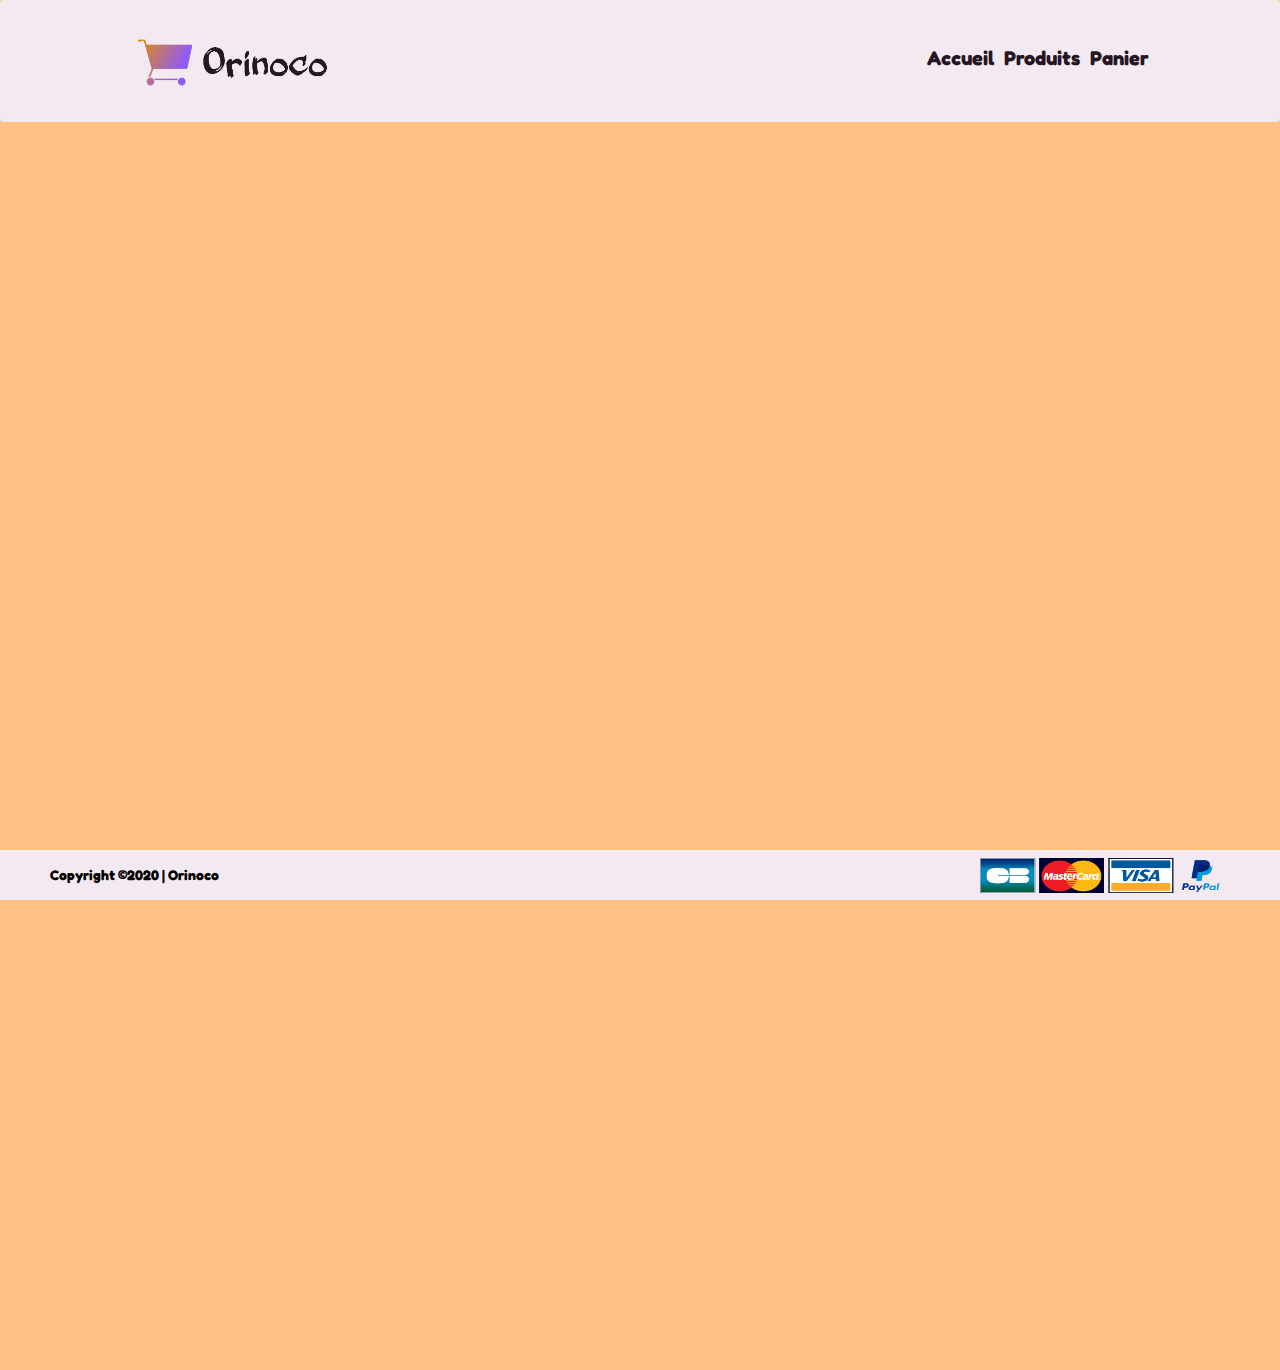
<file: index.html>
<!doctype html>
<html lang="fr">
    <head>
        <meta charset="utf-8">
        <meta name="viewport" content="width=device-width, initial-scale=1">
        <link rel="stylesheet" href="https://maxcdn.bootstrapcdn.com/bootstrap/3.4.1/css/bootstrap.min.css">
        <script src="https://ajax.googleapis.com/ajax/libs/jquery/3.5.1/jquery.min.js"></script>
        <script src="https://maxcdn.bootstrapcdn.com/bootstrap/3.4.1/js/bootstrap.min.js"></script>
        <link href="https://fonts.googleapis.com/css2?family=Fredoka+One&amp;family=Vollkorn:wght@400;700;900&amp;display=swap" rel="stylesheet">
        <link rel="stylesheet" href="./scss/main.css">
        <title>Orinoco | Vente de caméras vintage</title>
    </head>

<body>
    <header>
        <nav class="navbar navbar-expand">
            <a class="navbar-brand" href="index.html">
                <img src="./images/logo_orinoco.png" width="195" height="90" alt="Logo de la boutique">
            </a>
            <ul class="navbar-nav ml-auto">
                <li class="nav-item active">
                    <a class="nav-link" href="index.html">Accueil</a>
                </li>
                <li class="nav-item">
                    <a class="nav-link" href="index.html">Produits</a>
                </li>
                <li class="nav-item">
                    <a class="nav-link" href="panier.html">Panier</a>
                </li>
            </ul>
        </nav>
    </header>
    
    <main class="container-fluid row" id="produits">
        
    </main>

    <footer class="footer">
        <p>Copyright ©2020 | Orinoco</p>
        <img src="./images/cb_visa_mastercard_logo-1.png" alt="logo moyens de paiement">
    </footer>

    <!-- jQuery first, then Popper.js, then Bootstrap JS -->
    <script src="https://code.jquery.com/jquery-3.4.1.slim.min.js" integrity="sha384-J6qa4849blE2+poT4WnyKhv5vZF5SrPo0iEjwBvKU7imGFAV0wwj1yYfoRSJoZ+n" crossorigin="anonymous"></script>
    <script src="https://cdn.jsdelivr.net/npm/popper.js@1.16.0/dist/umd/popper.min.js" integrity="sha384-Q6E9RHvbIyZFJoft+2mJbHaEWldlvI9IOYy5n3zV9zzTtmI3UksdQRVvoxMfooAo" crossorigin="anonymous"></script>
    <script src="https://stackpath.bootstrapcdn.com/bootstrap/4.4.1/js/bootstrap.min.js" integrity="sha384-wfSDF2E50Y2D1uUdj0O3uMBJnjuUD4Ih7YwaYd1iqfktj0Uod8GCExl3Og8ifwB6" crossorigin="anonymous"></script>
    <!-- JS -->
    <script src="index.js"></script>
</body>

</html>
</file>
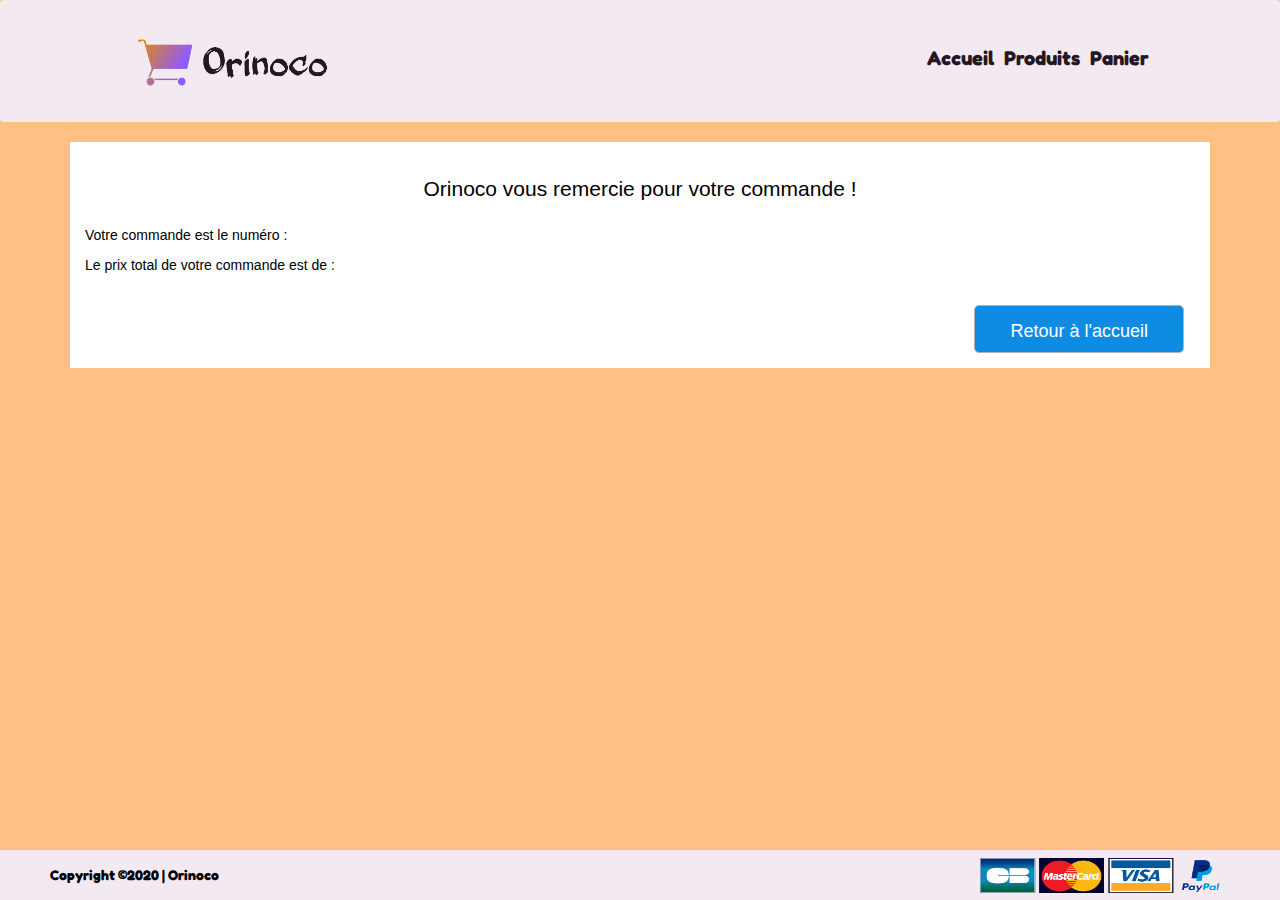
<file: confirm.html>
<!doctype html>
<html lang="fr">
    <head>
        <meta charset="utf-8">
        <meta name="viewport" content="width=device-width, initial-scale=1">
        <link rel="stylesheet" href="https://maxcdn.bootstrapcdn.com/bootstrap/3.4.1/css/bootstrap.min.css">
        <script src="https://ajax.googleapis.com/ajax/libs/jquery/3.5.1/jquery.min.js"></script>
        <script src="https://maxcdn.bootstrapcdn.com/bootstrap/3.4.1/js/bootstrap.min.js"></script>
        <link href="https://fonts.googleapis.com/css2?family=Fredoka+One&amp;family=Vollkorn:wght@400;700;900&amp;display=swap" rel="stylesheet">
        <link rel="stylesheet" href="./scss/main.css">
        <title>Votre panier - Orinoco</title>
    </head>

<body>
    <header>
        <nav class="navbar navbar-expand">
            <a class="navbar-brand" href="index.html">
                <img src="./images/logo_orinoco.png" width="195" height="90" alt="Logo de la boutique">
            </a>
            <ul class="navbar-nav ml-auto">
                <li class="nav-item active">
                    <a class="nav-link" href="index.html">Accueil</a>
                </li>
                <li class="nav-item">
                    <a class="nav-link" href="index.html">Produits</a>
                </li>
                <li class="nav-item">
                    <a class="nav-link" href="panier.html">Panier</a>
                </li>
            </ul>
        </nav>
    </header>

    <main class="container">

        <!-- Message de remerciement + id de commande + coût total de la commande -->
        <section id="validation-commande">
            <h2 class="titleConfirm">Orinoco vous remercie pour votre commande !</h2>

            <p>Votre commande est le numéro :<span id="order"></span></p>
            <p>Le prix total de votre commande est de :<span id="totalOrder"></span></p>
            <div class="cart_buttons"> 
                <button class="button cart_button_clear" onclick=window.location.href='index.html';>Retour à l'accueil</button>
            </div>
        </section>

    </main>

    <footer class="footer">
        <p>Copyright ©2020 | Orinoco</p>
        <img src="./images/cb_visa_mastercard_logo-1.png" alt="logo moyens de paiement">
    </footer>

    <script src="confirm.js"></script>
</body>
</html>
</file>
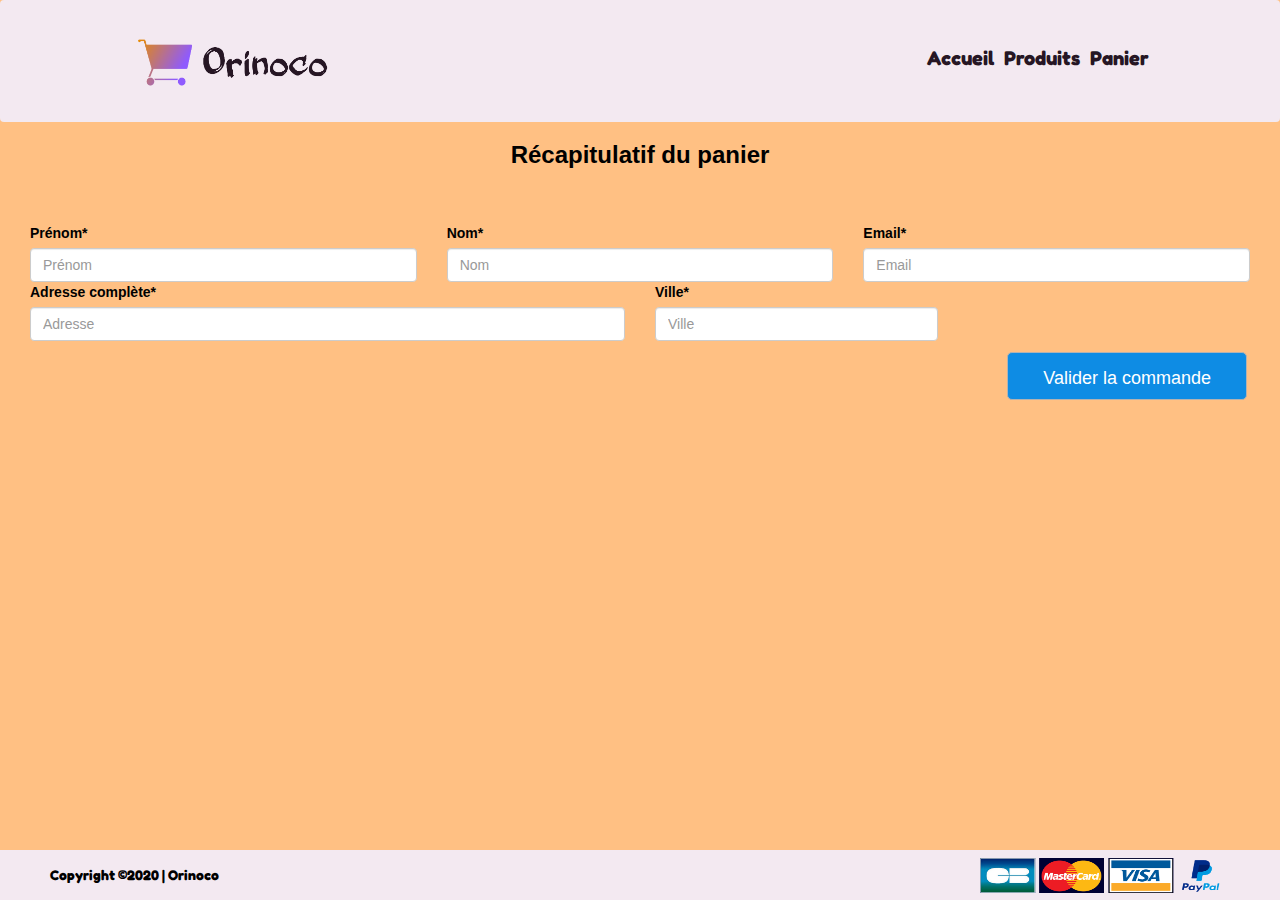
<file: panier.html>
<!doctype html>
<html lang="fr">
    <head>
        <meta charset="utf-8">
        <meta name="viewport" content="width=device-width, initial-scale=1">
        <link rel="stylesheet" href="https://maxcdn.bootstrapcdn.com/bootstrap/3.4.1/css/bootstrap.min.css">
        <script src="https://ajax.googleapis.com/ajax/libs/jquery/3.5.1/jquery.min.js"></script>
        <script script src="https://maxcdn.bootstrapcdn.com/bootstrap/3.4.1/js/bootstrap.min.js"></script>
        <link href="https://fonts.googleapis.com/css2?family=Fredoka+One&amp;family=Vollkorn:wght@400;700;900&amp;display=swap" rel="stylesheet">
        <link rel="stylesheet" href="./scss/main.css">
        <title>Site de caméras vintages - Orinoco</title>
    </head>

<body>
    <header>
        <nav class="navbar navbar-expand">
            <a class="navbar-brand" href="index.html">
                <img src="./images/logo_orinoco.png" width="195" height="90" alt="Logo de la boutique">
            </a>
            <ul class="navbar-nav ml-auto">
                <li class="nav-item active">
                    <a class="nav-link" href="index.html">Accueil</a>
                </li>
                <li class="nav-item">
                    <a class="nav-link" href="index.html">Produits</a>
                </li>
                <li class="nav-item">
                    <a class="nav-link" href="panier.html">Panier</a>
                </li>
            </ul>
        </nav>
    </header>

    <main id="container">
        <section>
            <h3 class="recappanier">Récapitulatif du panier</h3>
        </section>
        <section id="panier">

        </section>

        <section id="total" class="col-lg-12 offset-lg-1">

        </section>

        <form id="formulaire-validation">
        
           
        </form>
        <div class="cart_buttons"> 
            <button class="button cart_button_clear" onclick="validationForm();" id="buttonSubmit" type="submit">Valider la commande</button>
        </div>
    </main>

    <footer class="footer">
        <p>Copyright ©2020 | Orinoco</p>
        <img src="./images/cb_visa_mastercard_logo-1.png" alt="logo moyens de paiement">
    </footer>

    <script src="panier.js"></script>
</body>
</html>
</file>
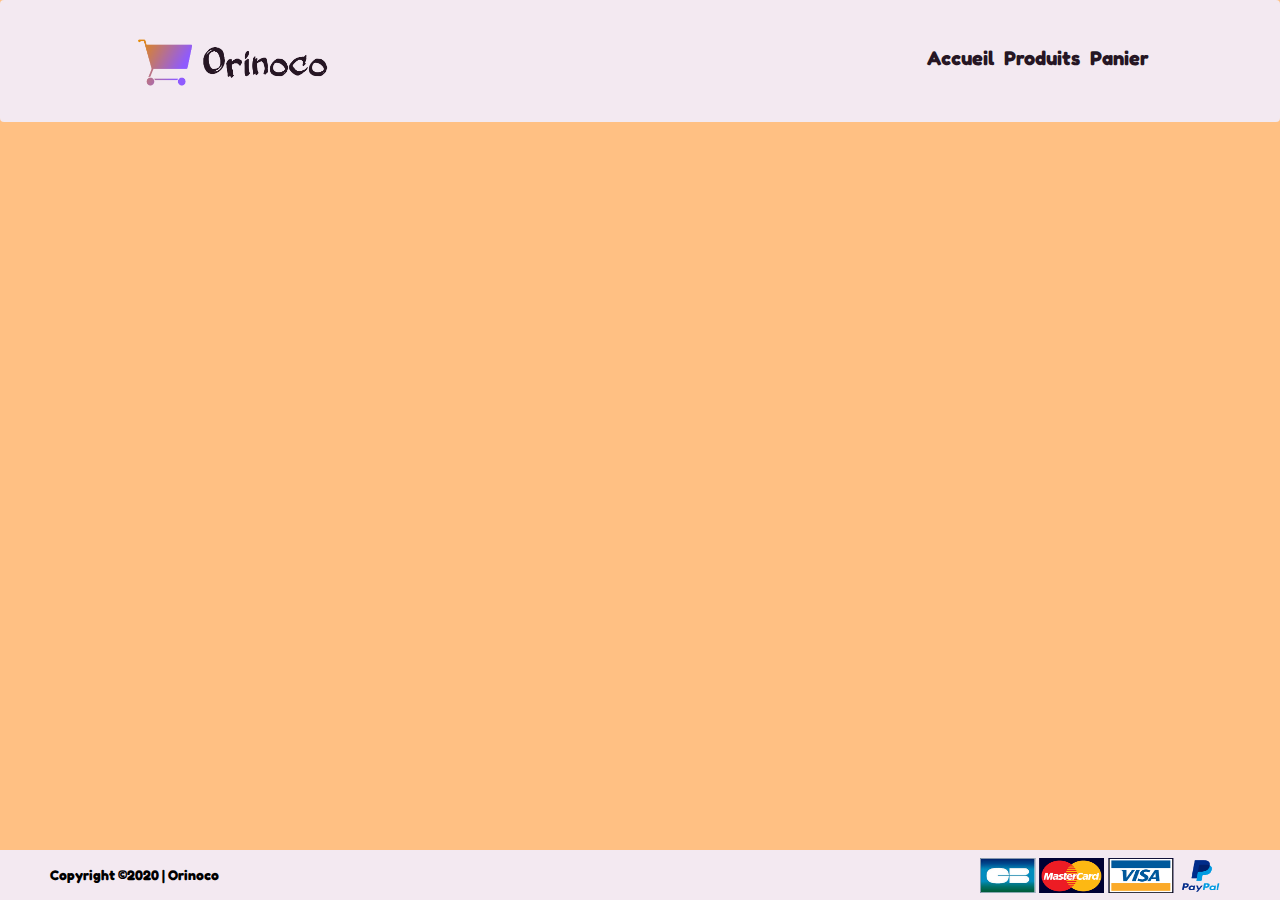
<file: produits.html>
<!doctype html>
<html lang="fr">
    <head>
        <meta charset="utf-8">
        <meta name="viewport" content="width=device-width, initial-scale=1">
        <link rel="stylesheet" href="https://maxcdn.bootstrapcdn.com/bootstrap/3.4.1/css/bootstrap.min.css">
        <script src="https://ajax.googleapis.com/ajax/libs/jquery/3.5.1/jquery.min.js"></script>
        <script script src="https://maxcdn.bootstrapcdn.com/bootstrap/3.4.1/js/bootstrap.min.js"></script>
        <link href="https://fonts.googleapis.com/css2?family=Fredoka+One&amp;family=Vollkorn:wght@400;700;900&amp;display=swap" rel="stylesheet">
        <link rel="stylesheet" href="./scss/main.css">
        <title>Nos caméras vintages - Orinoco</title>
    </head>

<body>
    <header>
        <nav class="navbar navbar-expand">
            <a class="navbar-brand" href="index.html">
                <img src="./images/logo_orinoco.png" width="195" height="90" alt="Logo de la boutique">
            </a>
            <ul class="navbar-nav ml-auto">
                <li class="nav-item active">
                    <a class="nav-link" href="index.html">Accueil</a>
                </li>
                <li class="nav-item">
                    <a class="nav-link" href="index.html">Produits</a>
                </li>
                <li class="nav-item">
                    <a class="nav-link" href="panier.html">Panier</a>
                </li>
            </ul>
        </nav>
    </header>
    
    <main id="detailproduits">
        
    </main>

    <footer class="footer">
        <p>Copyright ©2020 | Orinoco</p>
        <img src="./images/cb_visa_mastercard_logo-1.png" alt="logo moyens de paiement">
    </footer>

    <!-- jQuery first, then Popper.js, then Bootstrap JS -->
    <script src="https://code.jquery.com/jquery-3.4.1.slim.min.js" integrity="sha384-J6qa4849blE2+poT4WnyKhv5vZF5SrPo0iEjwBvKU7imGFAV0wwj1yYfoRSJoZ+n" crossorigin="anonymous"></script>
    <script src="https://cdn.jsdelivr.net/npm/popper.js@1.16.0/dist/umd/popper.min.js" integrity="sha384-Q6E9RHvbIyZFJoft+2mJbHaEWldlvI9IOYy5n3zV9zzTtmI3UksdQRVvoxMfooAo" crossorigin="anonymous"></script>
    <script src="https://stackpath.bootstrapcdn.com/bootstrap/4.4.1/js/bootstrap.min.js" integrity="sha384-wfSDF2E50Y2D1uUdj0O3uMBJnjuUD4Ih7YwaYd1iqfktj0Uod8GCExl3Og8ifwB6" crossorigin="anonymous"></script>
    <!-- JS -->
    <script src="produits.js"></script>
</body>

</html>
</file>
<file: scss/main.css>
@charset "UTF-8";
a {
  font-weight: bold;
  font-size: 2rem;
  color: #261624; }

.navbar {
  padding-left: 2em;
  padding-right: 2em;
  background-color: #f3e9f1;
  font-family: "Fredoka One", cursive;
  display: flex;
  font-size: 6rem;
  justify-content: space-between;
  content: none; }

.navbar::after, .navbar::before {
  content: none; }

.navbar-brand {
  height: auto; }

.navbar img {
  margin: auto;
  float: left; }

.navbar ul {
  align-items: right; }

.nav-item {
  margin-right: 1rem; }

.row {
  margin: 0; }

.cam {
  align-items: center;
  background-color: white;
  margin-bottom: 20px;
  margin-left: 1%;
  margin-right: 1%;
  padding-top: 15px;
  display: flex;
  flex-direction: row;
  max-width: 48%; }

.card {
  min-width: 100%;
  background-color: white;
  margin-bottom: 10px; }

.card-title {
  font-size: 2rem; }

.card-title, .card-price {
  font-weight: bold; }

body {
  background-color: #FFC083;
  padding-bottom: 80px; }

#produits::before, #produits::after {
  content: none; }

#produits {
  padding-bottom: 82em; }

.footer {
  display: flex;
  flex-direction: row;
  background-color: #f3e9f1;
  align-items: center;
  width: 100%;
  justify-content: space-between;
  height: 5rem;
  padding-left: 50px;
  padding-right: 50px;
  position: fixed;
  bottom: 0; }

footer p {
  margin-top: 10px;
  color: black;
  font-family: "Fredoka One", cursive;
  font-weight: bold; }

footer img {
  height: 35px;
  width: 250px; }

#detailproduits {
  padding-left: 60px;
  padding-right: 60px; }

#image {
  padding-top: 50px;
  padding-bottom: 50px; }

#addPanier {
  margin-top: 25px; }

#quantity {
  margin-top: 25px; }

.card-text {
  margin-bottom: 25px; }

#lenses {
  margin-bottom: 25px;
  width: 151px; }

#prix {
  font-weight: bold;
  color: black;
  font-size: 1.5em; }

#addPanier {
  margin-bottom: 40px;
  background-color: #337ab7;
  color: white;
  font-size: 1em; }

body {
  font-family: 'Rubik', sans-serif;
  font-size: 14px;
  font-weight: 400;
  background-color: #FFC083;
  color: #000000; }

.recappanier {
  font-weight: bold;
  text-align: center;
  margin-bottom: 25px; }

ul {
  list-style: none;
  margin-bottom: 0px; }

#buttonSubmit, button.cart_button_clear {
  display: inline-block;
  background: #0e8ce4;
  color: white;
  border-radius: 5px;
  height: 48px;
  -webkit-transition: all 200ms ease;
  -moz-transition: all 200ms ease;
  -ms-transition: all 200ms ease;
  -o-transition: all 200ms ease;
  transition: all 200ms ease; }

#continueCommand {
  margin-right: 0; }

#buttonSubmit {
  margin-top: 70px;
  margin-right: 33px; }

#formulaire-validation {
  padding-left: 15px;
  padding-right: 15px;
  padding-top: 30px; }

.button a {
  display: block;
  font-size: 18px;
  font-weight: 400;
  line-height: 48px;
  color: #FFFFFF;
  padding-left: 35px;
  padding-right: 35px; }

.button:hover {
  opacity: 0.8; }

.order_total {
  width: 100%;
  height: 60px;
  margin-top: 30px;
  border: solid 1px #e8e8e8;
  box-shadow: 0px 1px 5px rgba(0, 0, 0, 0.1);
  padding-right: 46px;
  padding-left: 15px;
  background-color: #fff; }

.order_total_title {
  display: inline-block;
  font-size: 14px;
  color: rgba(0, 0, 0, 0.5);
  line-height: 60px; }

.order_total_amount {
  display: inline-block;
  font-size: 18px;
  font-weight: 500;
  margin-left: 26px;
  line-height: 60px; }

.cart_buttons {
  margin-top: 30px;
  text-align: right; }

.cart_button_clear {
  display: inline-block;
  border: none;
  font-size: 18px;
  font-weight: 400;
  line-height: 48px;
  color: rgba(0, 0, 0, 0.5);
  background: #FFFFFF;
  border: solid 1px #b2b2b2;
  padding-left: 35px;
  padding-right: 35px;
  outline: none;
  cursor: pointer;
  margin-right: 26px; }

.cart_button_clear:hover {
  border-color: #0e8ce4;
  color: #0e8ce4; }

.cart_button_checkout {
  display: inline-block;
  border: none;
  font-size: 18px;
  font-weight: 400;
  line-height: 48px;
  color: #FFFFFF;
  padding-left: 35px;
  padding-right: 35px;
  outline: none;
  cursor: pointer;
  vertical-align: top; }

#total {
  padding-left: 30px;
  padding-right: 30px; }

.order_total_content {
  float: right; }

.textquantité {
  text-align: center; }

#validation-commande {
  background-color: white;
  padding-top: 15px;
  padding-bottom: 15px; }

#validation-commande p {
  margin-left: 15px; }

.titleConfirm {
  text-align: center;
  font-size: 1.5em;
  padding-bottom: 15px; }

/* -------- Responsive -------- */
@media only screen and (max-width: 863px) {
  .cam {
    max-width: 100%;
    margin-bottom: 20px;
    margin-left: 0;
    margin-right: 0; }

  .photoproduit {
    width: 150px;
    height: 100px; }

  #produits {
    padding-bottom: 132em; } }
@media only screen and (max-width: 768px) {
  .navbar {
    padding-left: 1em;
    padding-right: 1.5em;
    font-size: 2rem; }

  .navbar-nav {
    padding-top: 7px; }

  footer img {
    width: 150px;
    height: 25px; }

  #produits {
    padding-bottom: 139em; }

  #formulaire-validation {
    padding-left: 0px;
    padding-right: 0px; }

  #total {
    padding-left: 15px;
    padding-right: 15px; } }
@media only screen and (max-width: 500px) {
  #detailproduits {
    padding-left: 20px;
    padding-right: 20px; }

  .photoproduit {
    width: 80px;
    height: 60px; }

  .footer {
    padding-left: 20px;
    padding-right: 20px; }

  .footer img {
    width: 110px;
    height: 18px; }

  .footer p {
    font-size: 0.9em; }

  #produits {
    padding-bottom: 145em; }

  #formulaire-validation {
    padding-left: 0px;
    padding-right: 0px; }

  #total {
    padding-left: 15px;
    padding-right: 15px; } }

/*# sourceMappingURL=main.css.map */
</file>
